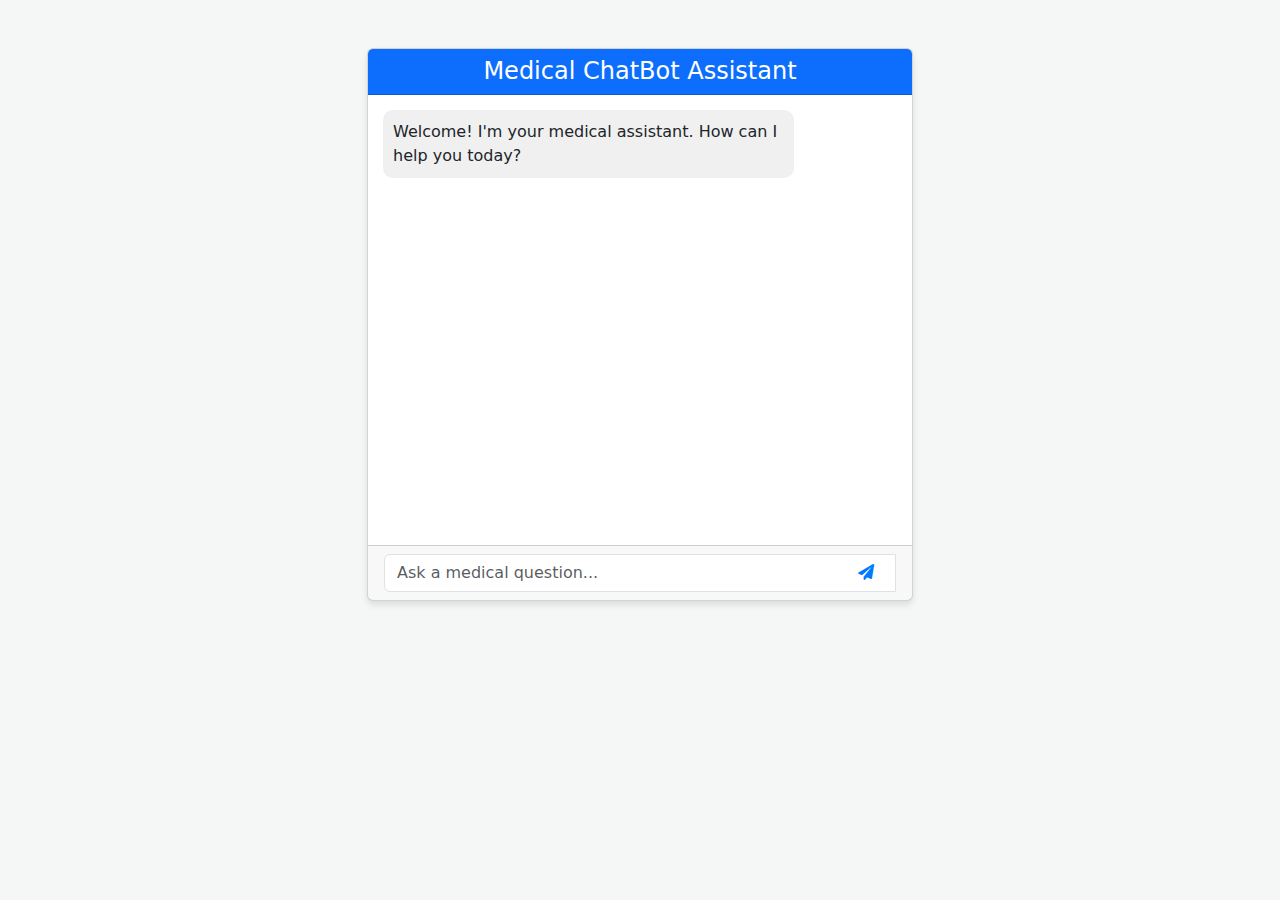
<file: templates/index.html>
<!DOCTYPE html>
<html lang="en">

<head>
    <meta charset="UTF-8">
    <meta name="viewport" content="width=device-width, initial-scale=1.0">
    <title>Medical ChatBot</title>
    <link href="https://cdn.jsdelivr.net/npm/bootstrap@5.0.2/dist/css/bootstrap.min.css" rel="stylesheet">
    <link rel="stylesheet" href="https://cdnjs.cloudflare.com/ajax/libs/font-awesome/5.15.3/css/all.min.css">
    <style>
        body {
            background-color: #f4f7f6;
        }
        .chat-container {
            max-width: 600px;
            margin: 0 auto;
            box-shadow: 0 4px 6px rgba(0,0,0,0.1);
        }
        #chatBox {
            height: 450px;
            overflow-y: auto;
            padding: 15px;
            background-color: #fff;
        }
        .message {
            margin-bottom: 15px;
            padding: 10px;
            border-radius: 10px;
            max-width: 80%;
        }
        .user-message {
            background-color: #e6f2ff;
            align-self: flex-end;
            margin-left: auto;
        }
        .bot-message {
            background-color: #f0f0f0;
            align-self: flex-start;
        }
        #loader {
            text-align: center;
            margin: 10px 0;
            color: #6c757d;
        }
        .input-group {
            position: relative;
        }
        #sendButton {
            position: absolute;
            right: 10px;
            top: 50%;
            transform: translateY(-50%);
            background: none;
            border: none;
            color: #007bff;
        }
    </style>
</head>

<body>
    <div class="container py-5">
        <div class="row justify-content-center">
            <div class="col-md-8 col-lg-6">
                <div class="card chat-container">
                    <div class="card-header bg-primary text-white text-center">
                        <h4 class="mb-0">Medical ChatBot Assistant</h4>
                    </div>
                    <div id="chatBox" class="d-flex flex-column">
                        <div class="message bot-message align-self-start">
                            Welcome! I'm your medical assistant. How can I help you today?
                        </div>
                    </div>
                    <div id="loader" class="d-none">
                        <div class="spinner-border text-primary" role="status">
                            <span class="visually-hidden">Loading...</span>
                        </div>
                    </div>
                    <div class="card-footer">
                        <div class="input-group">
                            <input 
                                type="text" 
                                id="userBox" 
                                class="form-control" 
                                placeholder="Ask a medical question..."
                                onkeypress="handleKeyPress(event)"
                            >
                            <button 
                                id="sendButton" 
                                onclick="talk()" 
                                class="btn"
                            >
                                <i class="fas fa-paper-plane"></i>
                            </button>
                        </div>
                    </div>
                </div>
            </div>
        </div>
    </div>

    <script src="https://ajax.googleapis.com/ajax/libs/jquery/3.6.0/jquery.min.js"></script>
    <script>
        var responseCounter = 0;  // To keep track of the response containers

        function handleKeyPress(event) {
            if (event.key === 'Enter') {
                talk();
            }
        }

        function showLoader() {
            $('#loader').removeClass('d-none');
            $('#chatBox').scrollTop($('#chatBox')[0].scrollHeight);
        }

        function hideLoader() {
            $('#loader').addClass('d-none');
        }

        function talk() {
            const userBox = $('#userBox');
            const userMessage = userBox.val().trim();
            
            if (!userMessage) return;

            userBox.val('');

            // Add user message to chat
            $('#chatBox').append(`
                <div class="message user-message align-self-end">
                    ${userMessage}
                </div>
            `);

            // Show loader
            showLoader();

            // Scroll to bottom
            scrollToBottom();

            $.ajax({
                url: "http://127.0.0.1:5000/query",  // Replace with actual API URL
                method: "GET",
                data: { text: userMessage },
                success: function(response) {
                    console.log("Response:", response);

                    // Hide loader
                    hideLoader();
                    responseCounter++;

                    // Create bot response HTML
                    var responseHTML = `
                        <div class="d-flex flex-row justify-content-start mb-4 reschat" id="response${responseCounter}">
                            <img src="{{url_for('static', filename='image/logo.png')}}" style="width: 45px; height: 45px; border-radius: 50%;">
                            <div class="p-3 ms-3" style="border-radius: 15px; background-color: rgba(57, 192, 237,.2);">
                                <p class="small mb-0"></p>
                            </div>
                        </div>
                    `;
                    
                    $('#chatBox').append(responseHTML);
                    scrollToBottom();

                    // Call function to start streaming effect
                    streamText(response.response, responseCounter);
                },
                error: function() {
                    // Hide loader
                    hideLoader();

                    // Add error message
                    $('#chatBox').append(`
                        <div class="message bot-message align-self-start text-danger">
                            Sorry, I couldn't process your request. Please try again.
                        </div>
                    `);

                    scrollToBottom();
                }
            });
        }

        function scrollToBottom() {
            const chatBox = $('#chatBox');
            chatBox.scrollTop(chatBox[0].scrollHeight);
        }

        function streamText(message, counter) {
            var index = 0;
            var typingSpeed = 0.1; // Adjust typing speed as needed

            function typeWriter() {
                setTimeout(function () {
                    $('#response' + counter + ' .small').append(message[index]);
                    index++;
                    if (index < message.length) {
                        typeWriter();
                    }
                }, typingSpeed);
            }

            typeWriter();
        }
    </script>
</body>
</html>
</file>
